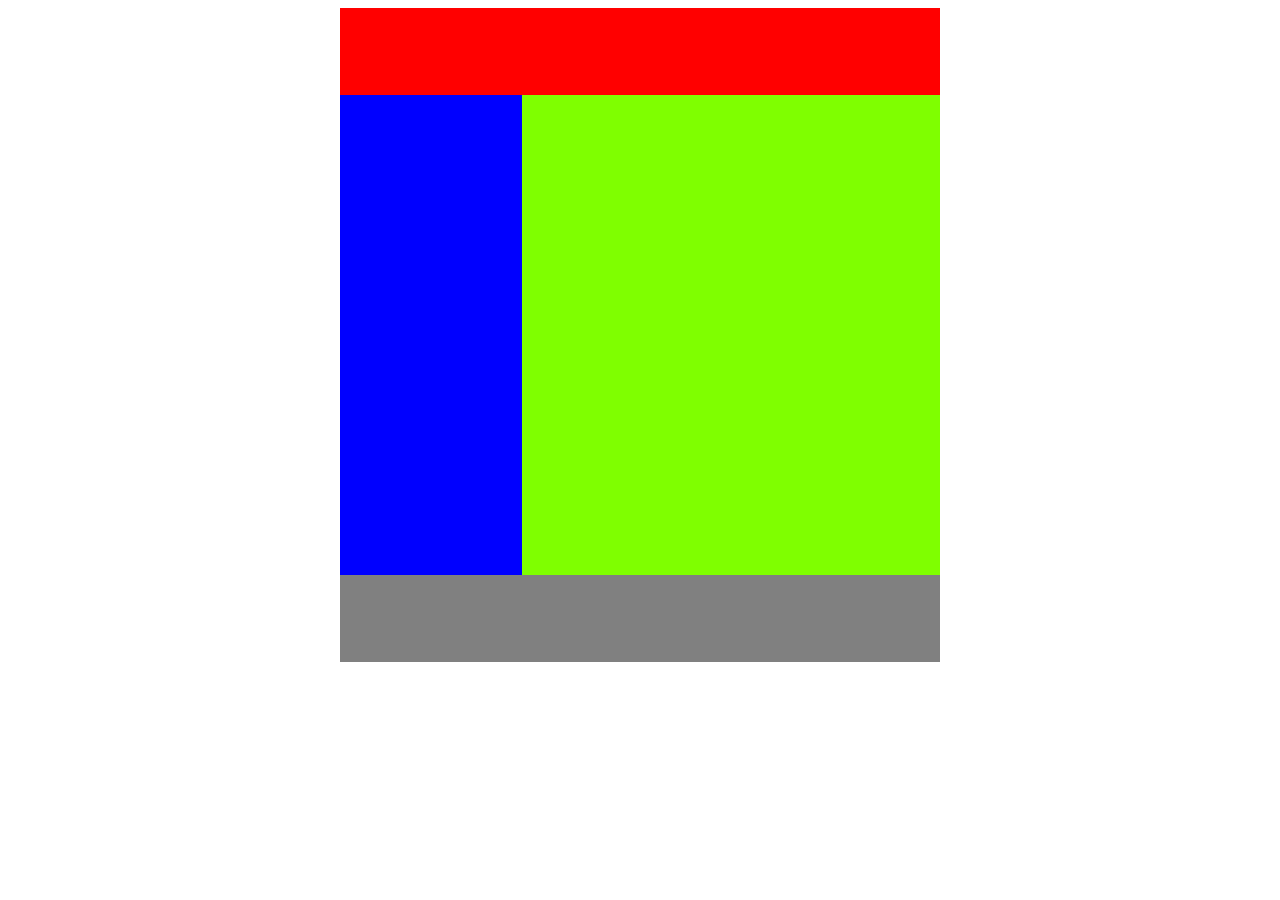
<file: layouts/layout 1/flex-box/index.html>
<!DOCTYPE html>
<html>
    <head>
        <link rel="stylesheet" type="text/css" href="css/style.css">
        <title>Flexbox Layout</title>
    </head>
    <body>
        <div class="wrapper">
            <div class="header"></div>
        </div>
        <div class="wrapper">
            <div class="content1"></div>
            <div class="content2"></div>
        </div>
        <div class="wrapper">
            <div class="footer"></div>           
        </div>
    </body>
</html>
</file>
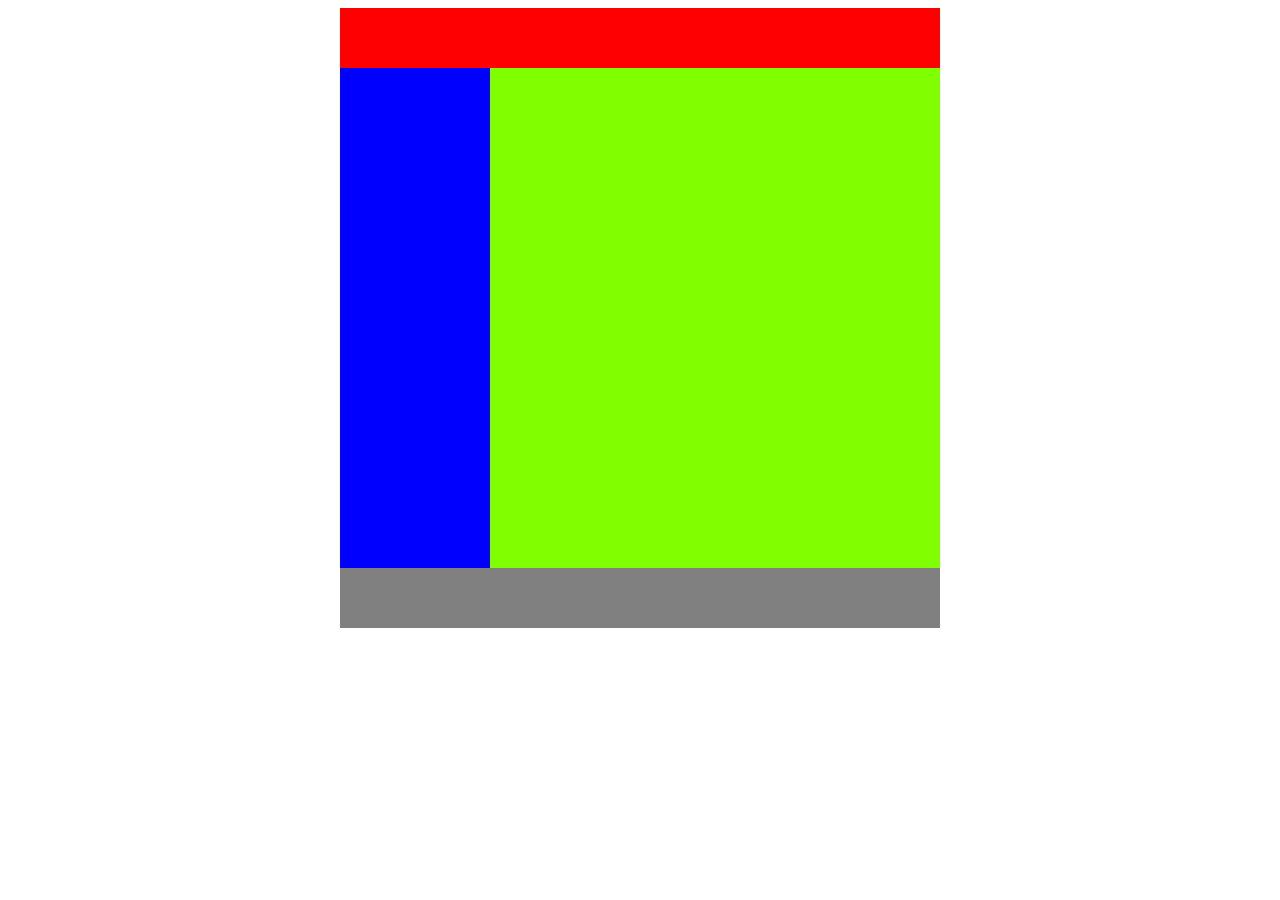
<file: layouts/layout 1/float/index.html>
<!DOCTYPE html>
<html>
    <head>
        <link rel="stylesheet" type="text/css" href="css/style.css">
        <title>Layout 1 Float</title>
    </head>
    <body>
        <div class="wrapper">
            <div class="header"></div>

            <div class="column1"></div>
            <div class="column2"></div>
            
            <div class="footer"></div>
        </div>
    </body>
</html>
</file>
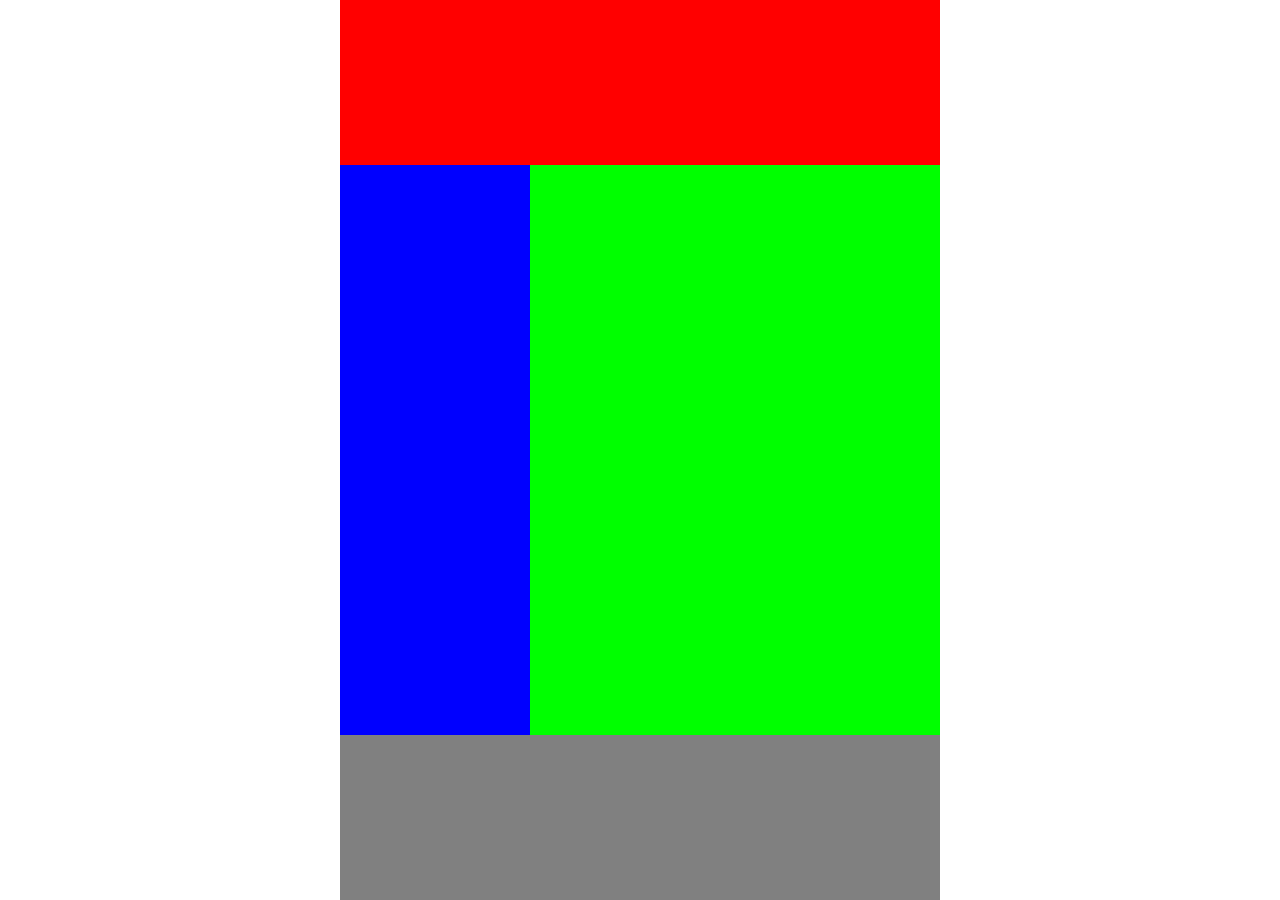
<file: layouts/layout 1/grid/index.html>
<!DOCTYPE html>
<html>
<head>
	<link rel="stylesheet" type="text/css" href="css/style.css">
	<title>Grids</title>
</head>
<body>
	<div class="wrapper">
		<main>
			<div class="box1">
			</div>

			<div class="box2">
			</div>

			<div class="box3">
			</div>

			<div class="box4">
			</div>
		</main>
	</div>
</body>
</html>
</file>
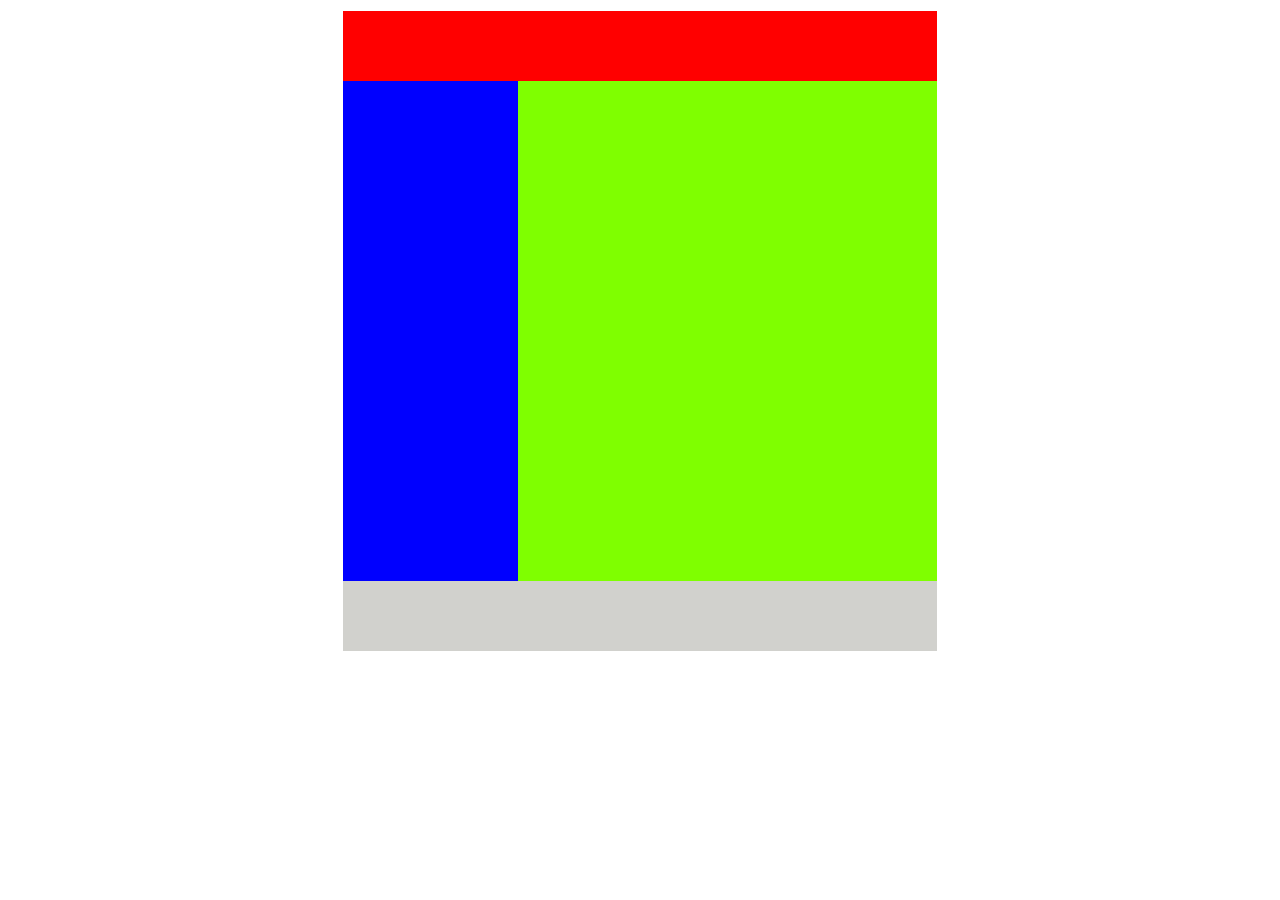
<file: layouts/layout 1/tables/index.html>
<!DOCTYPE html>
<html>
    <head>
        <link rel="stylesheet" type="text/css" href="css/style.css">
        <title>Table Layout 1</title>
    </head>
    <body>
        <table class="wrapper" align="center">
            <tr>
                <td>
                    <table class="header" align="center"></table>
                    <table class="column1" align="left"></table>
                    <table class="column2" align="left"></table>
                    <table class="footer" align="center"></table>
                </td>
            </tr>
        </table>
    </body>
</html>
</file>
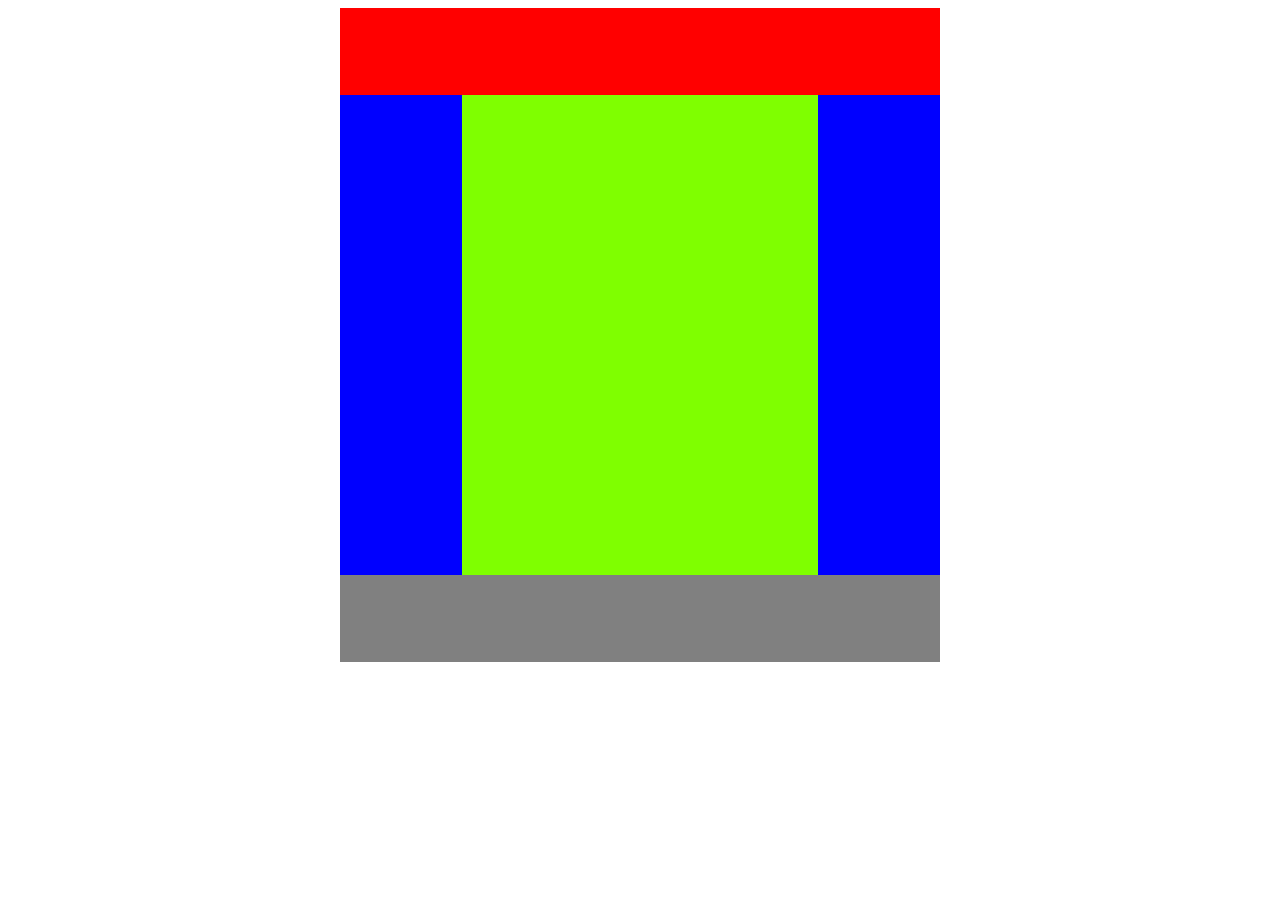
<file: layouts/layout 2/flex-box/index.html>
<!DOCTYPE html>
<html>
    <head>
        <link rel="stylesheet" type="text/css" href="css/style.css">
        <title>Layout 2 Flex</title>
    </head>
    <body>
        <div class="wrapper">
            <div class="header"></div>
        </div>
        <div class="wrapper">
            <div class="content1"></div>
            <div class="content2"></div>
            <div class="content3"></div>
        </div>
        <div class="wrapper">
            <div class="footer"></div>           
        </div>
    </body>
</html>
</file>
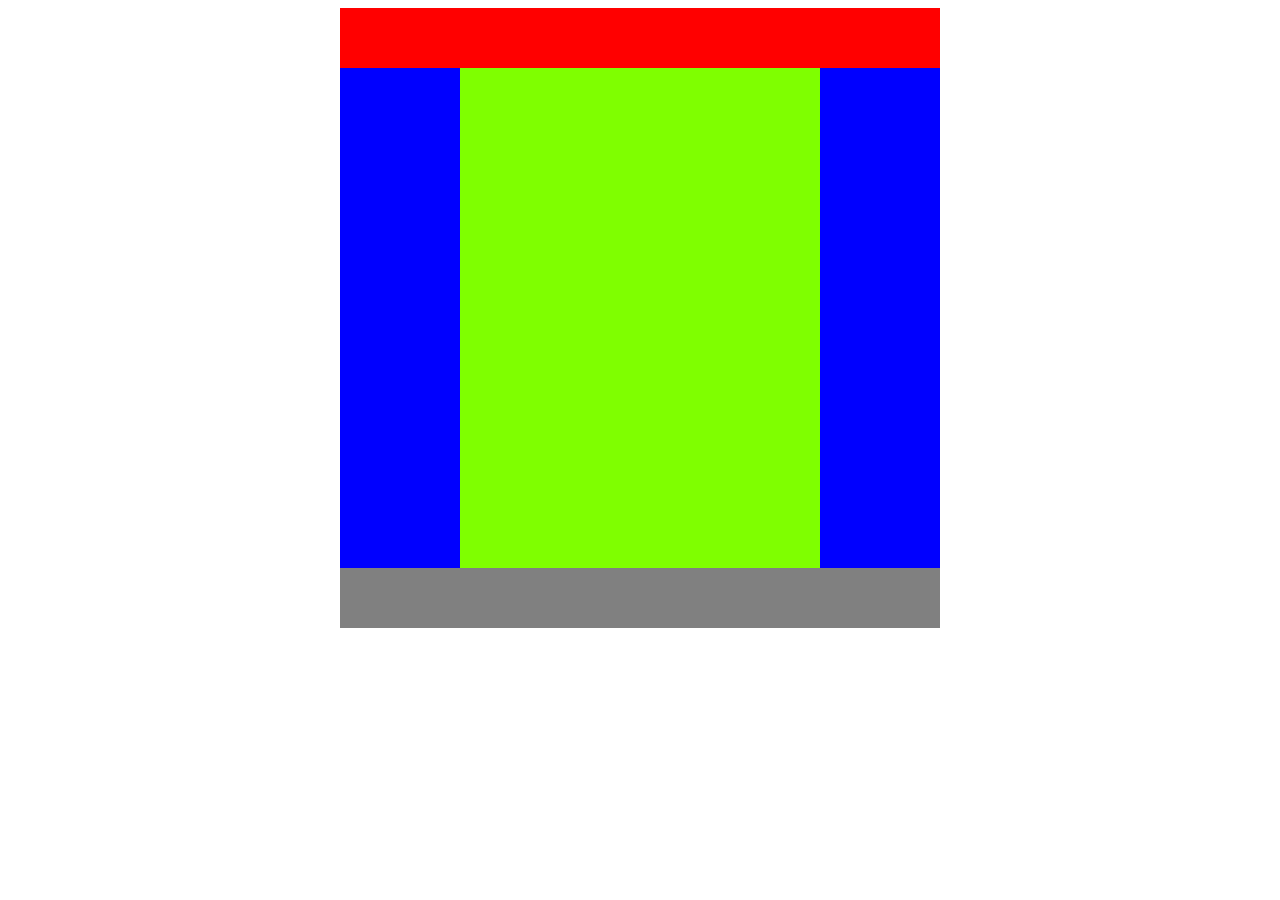
<file: layouts/layout 2/float/index.html>
<!DOCTYPE html>
<html>
    <head>
        <link rel="stylesheet" type="text/css" href="css/style.css">
        <title>Layout 2 Float</title>
    </head>
    <body>
        <div class="wrapper">
            <div class="header"></div>

            <div class="column1"></div>
            <div class="column2"></div>
            <div class="column3"></div>
            
            <div class="footer"></div>
        </div>
    </body>
</html>
</file>
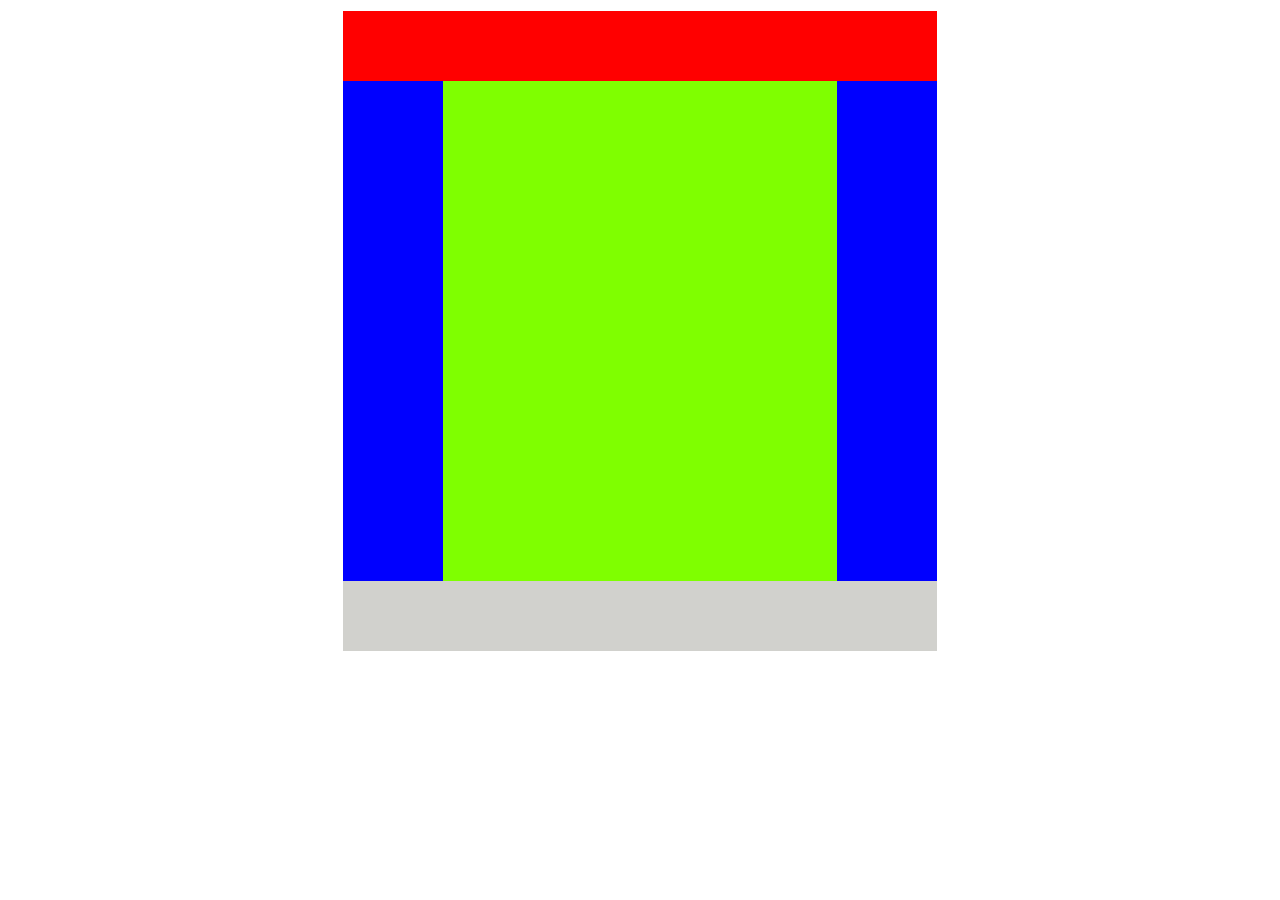
<file: layouts/layout 2/tables/index.html>
<!DOCTYPE html>
<html>
    <head>
        <link rel="stylesheet" type="text/css" href="css/style.css">
        <title>Table Layout 2</title>
    </head>
    <body>
        <table class="wrapper" align="center">
            <tr>
                <td>
                    <table class="header" align="center"></table>
                    <table class="column1" align="left"></table>
                    <table class="column2" align="left"></table>
                    <table class="column3" align="left"></table>
                    <table class="footer" align="center"></table>
                </td>
            </tr>
        </table>
    </body>
</html>
</file>
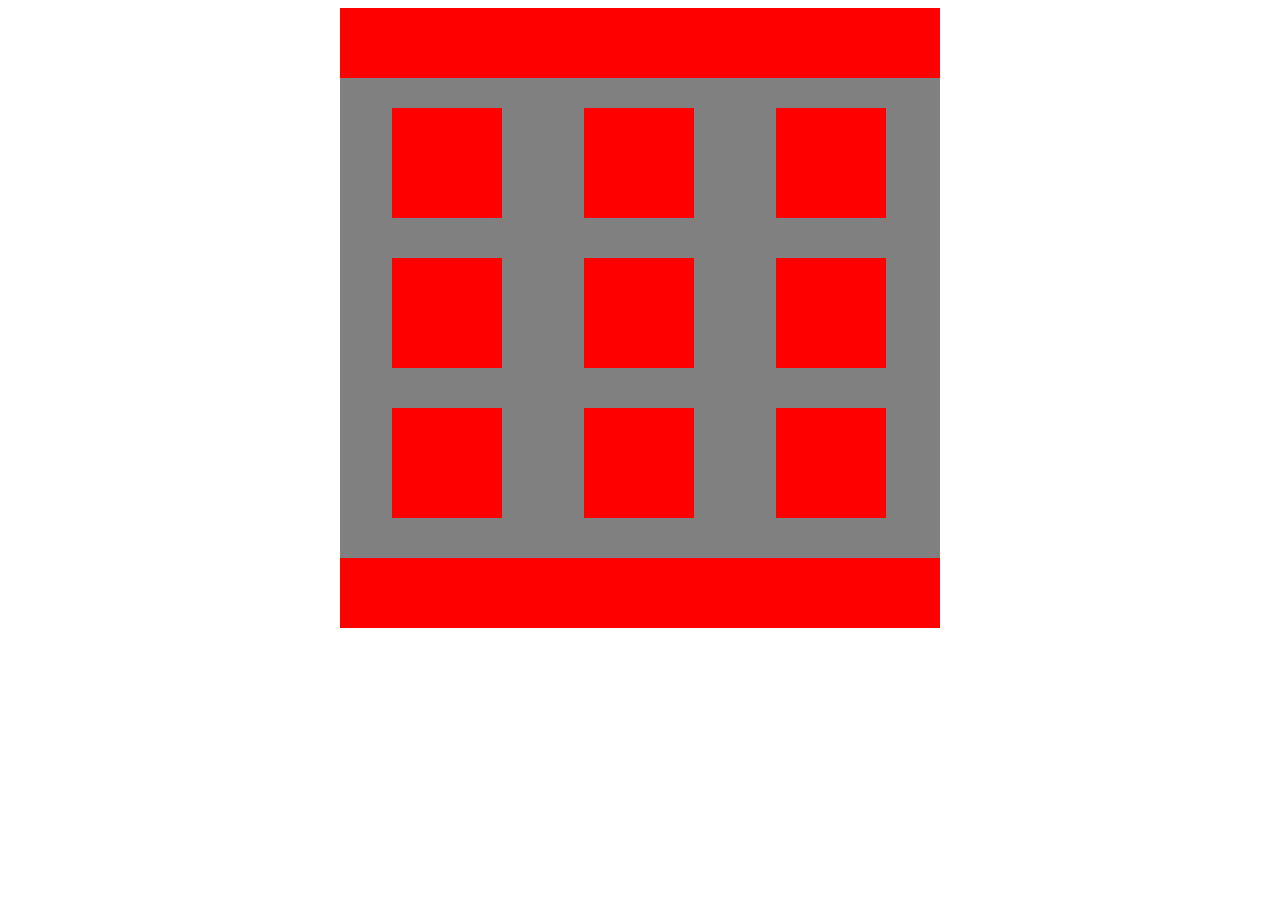
<file: layouts/layout 3/flex-box/index.html>
<!DOCTYPE html>
<html>
    <head>
        <link rel="stylesheet" type="text/css" href="css/style.css">
        <title>Layout 3 Flex</title>
    </head>
    <body>
        <div class="main-wrapper">
            <div class="wrapper">
                <div class="header"></div>
            </div>
            <div class="content-section">
                <div class="boxes">
                    <div></div>
                    <div></div>
                    <div></div>
                </div>
                <div class="boxes">
                    <div></div>
                    <div></div>
                    <div></div>
                </div>
                <div class="boxes">
                    <div></div>
                    <div></div>
                    <div></div>
                </div>
            </div>
            <div class="wrapper">
                <div class="footer"></div>           
            </div>
        </div>
    </body>
</html>
</file>
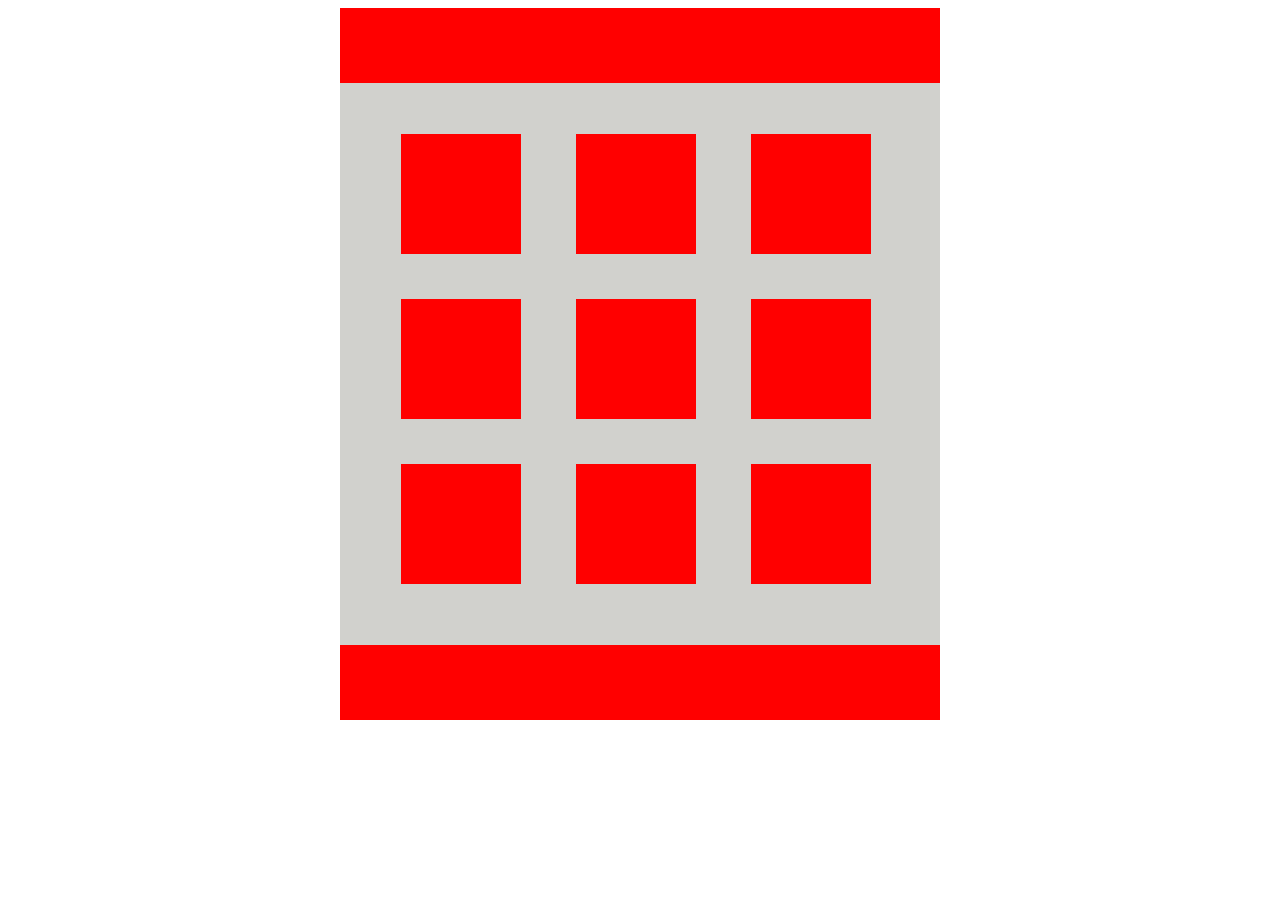
<file: layouts/layout 3/float/index.html>
<!DOCTYPE html>
<html>
    <head>
        <link rel="stylesheet" type="text/css" href="css/style.css">
        <title>Layout 2 Float</title>
    </head>
    <body>
        <div class="wrapper">
            <div class="header"></div>

            <div class="content-section">
                <div>
                    <div class="boxes"></div>
                    <div class="boxes"></div>
                    <div class="boxes"></div>
                </div>
                <div>
                    <div class="boxes"></div>
                    <div class="boxes"></div>
                    <div class="boxes"></div>
                </div>
                <div>
                    <div class="boxes"></div>
                    <div class="boxes"></div>
                    <div class="boxes"></div>
                </div>    
            </div>
            
            <div class="footer"></div>
        </div>
    </body>
</html>
</file>
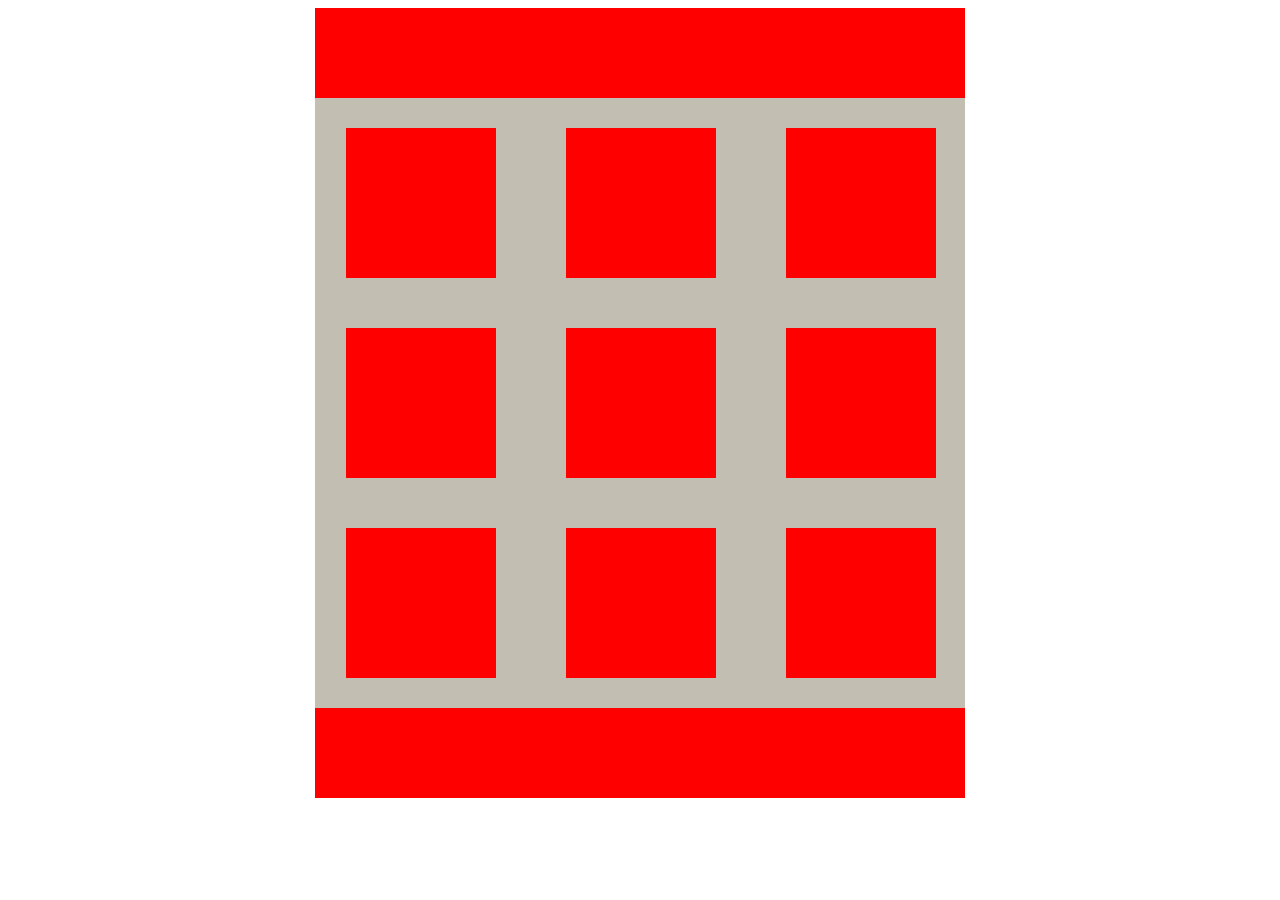
<file: layouts/layout 3/grid/index.html>
<!DOCTYPE html>
<html>
    <head>
        <title>Grids</title>
        <link rel="stylesheet" type="text/css" href="css/style.css">
    </head>
    <body>
        <div class="wrapper">
            <div class="header" id="header"></div>
            <div class="box"></div>
            <div class="box"></div>
            <div class="box"></div>
            <div class="box"></div>
            <div class="box"></div>
            <div class="box"></div>
            <div class="box"></div>
            <div class="box"></div>
            <div class="box"></div>
            <div class="footer" id="footer"></div>
        </div>
    </body>
</html>
</file>
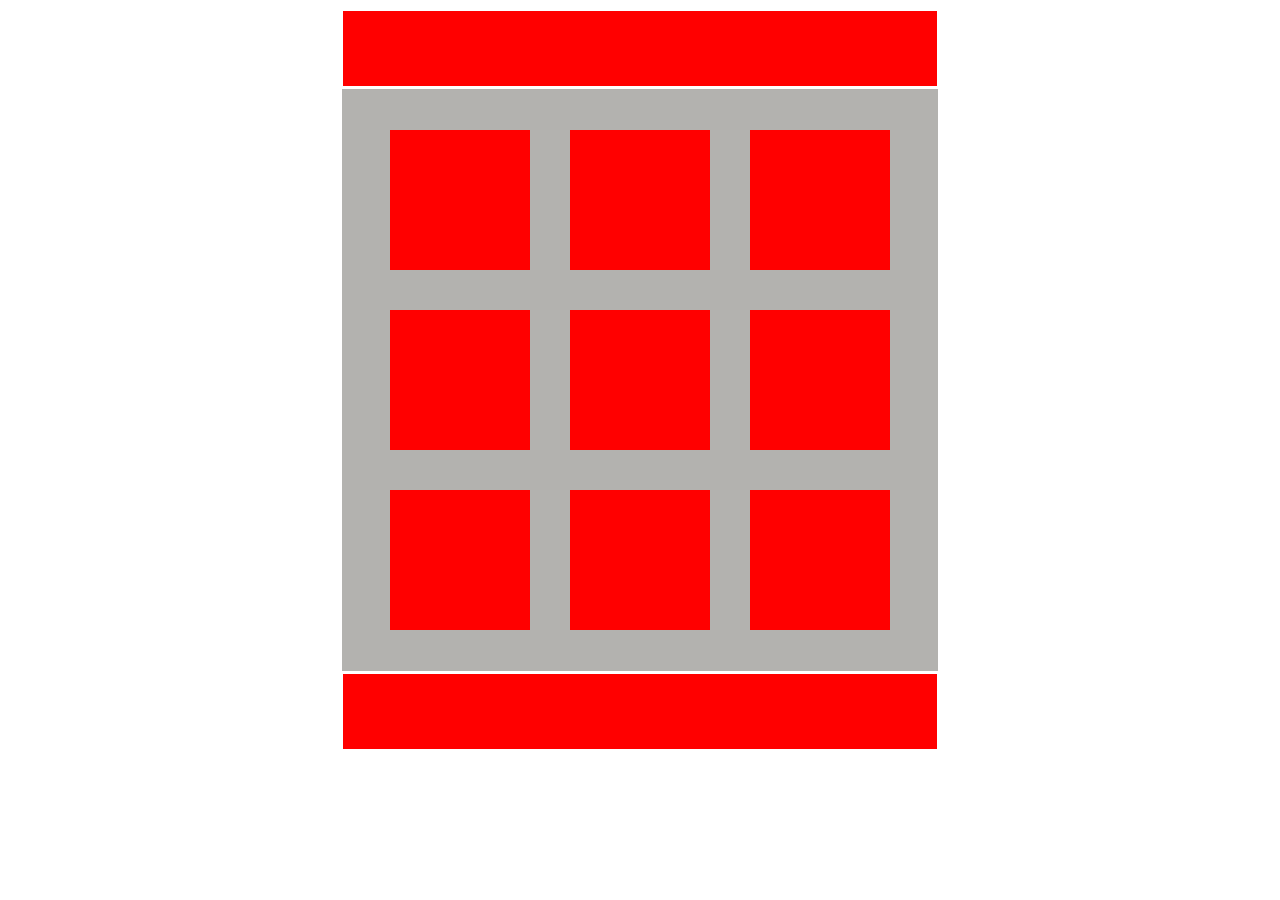
<file: layouts/layout 3/tables/index.html>
<!DOCTYPE html>
<html>
    <head>
        <link rel="stylesheet" type="text/css" href="css/style.css">
        <title>Table Layout 3</title>
    </head>
    <body>
        <table class="wrapper">
            <tr>
                <td>
                    <table class="header"></table>
                </td>
            </tr>
            <tr class="bg">
                <td>
                    <table class="body" align="center">
                        <tr class="row">
                            <td class="middle"></td>
                            <td class="middle"></td>
                            <td class="middle"></td>
                        </tr>
                        <tr class="row">
                            <td class="middle"></td>
                            <td class="middle"></td>
                            <td class="middle"></td>
                        </tr>
                        <tr class="row">
                            <td class="middle"></td>
                            <td class="middle"></td>
                            <td class="middle"></td>
                        </tr>
                    </table>
                </td>
            </tr>
            <tr>
                <td>
                    <table class="footer"></table>
                </td>
            </tr>
        </table>
    </body>
</html>
</file>
<file: layouts/layout 1/flex-box/css/style.css>
.wrapper {
    display: flex;
    margin: 0 auto;
	width: 600px;
}
.wrapper div {
    padding: 40px;
}
.header {
    background-color: red;
    padding: 40px;
    margin: auto;
    width: 100%;
    height: 7px;
}

.content1 {
    background-color: blue;
    width: 180px;
    height: 400px;
}

.content2 {
    background-color: chartreuse;
    width: 100%;
}

.footer {
    background-color: grey;
    padding: 40px;
    margin: auto;
    width: 100%;
    height: 7px;
}
</file>
<file: layouts/layout 1/float/css/style.css>
.wrapper{
    margin: 0 auto;
	width: 600px;
}
.header {
    width: 100%;
    background-color: red;
    height: 60px;
}
.column1 {
    float: left;
    background-color: blue;
    height: 500px;
    width: 150px;
}
.column2 {
    float: left;
    background-color: chartreuse;
    height: 500px;
    width: 450px;
}
.footer {
    float: left;
    width: 100%;
    background-color: grey;
    height: 60px;
}
</file>
<file: layouts/layout 1/grid/css/style.css>
body {
	margin: 0;
}
.box1 {
	background-color: red;
}
.box2 {
	background-color: blue;
}
.box3 {
	background-color: #00FF00;
}
.box4 {
	background-color: grey;
}
.wrapper {
	margin: 0 auto;
	width: 600px;
}
main {
	height: 100vh;
	display: grid;
	grid-template-rows: 1fr 405px 1fr 1fr;
	grid-template-columns: 190px 200px 200px 1fr;
	grid-template-areas: 
	"box1 box1 box1 box1"
	"box2 box3 box3 box3"
	"box2 box3 box3 box3"
	"box4 box4 box4 box4"; 
}
.box1 {
	grid-area: box1;
}
.box2 {
	grid-area: box2;
}
.box3 {
	grid-area: box3;
}
.box4 {
	grid-area: box4;
}
</file>
<file: layouts/layout 1/tables/css/style.css>
.wrapper {
    margin: 0 auto;
	width: 600px;
}
.header {
    width: 100%;
    height: 70px;
    background-color: red;
}
.column1 {
    width: 175px;
    height: 500px;
    background-color: blue;
}
.column2 {
    width: 419px;
    height: 500px;
    background-color: chartreuse;
}
.footer {
    width: 100%;
    height: 70px;
    background-color: #d1d1cd;
}
</file>
<file: layouts/layout 2/flex-box/css/style.css>
.wrapper {
    display: flex;
    margin: 0 auto;
	width: 600px;
}
.wrapper div {
    padding: 40px;
}
.header {
    background-color: red;
    padding: 40px;
    margin: auto;
    width: 100%;
    height: 7px;
}

.content1 {
    background-color: blue;
    width: 90px;
    height: 400px;
}

.content2 {
    background-color: chartreuse;
    width: 100%;
}

.content3 {
    background-color: blue;
    width: 90px;
}

.footer {
    background-color: grey;
    padding: 40px;
    margin: auto;
    width: 100%;
    height: 7px;
}
</file>
<file: layouts/layout 2/float/css/style.css>
.wrapper{
    margin: 0 auto;
	width: 600px;
}
.header {
    width: 100%;
    background-color: red;
    height: 60px;
}
.column1 {
    float: left;
    background-color: blue;
    height: 500px;
    width: 120px;
}
.column2 {
    float: left;
    background-color: chartreuse;
    height: 500px;
    width: 360px;
}
.column3 {
    float: left;
    background-color: blue;
    height: 500px;
    width: 120px;
}
.footer {
    float: left;
    width: 100%;
    background-color: grey;
    height: 60px;
}
</file>
<file: layouts/layout 2/tables/css/style.css>
.wrapper {
    margin: 0 auto;
	width: 600px;
}
.header {
    width: 100%;
    height: 70px;
    background-color: red;
}
.column1 {
    width: 100px;
    height: 500px;
    background-color: blue;
}
.column2 {
    width: 394px;
    height: 500px;
    background-color: chartreuse;
}
.column3 {
    width: 100px;
    height: 500px;
    background-color: blue;
}
.footer {
    width: 100%;
    height: 70px;
    background-color: #d1d1cd;
}
</file>
<file: layouts/layout 3/flex-box/css/style.css>
.main-wrapper {
    margin: 0 auto;
    width: 600px;
}
.wrapper {
    display: flex;
    background-color: red;
    width: 100%;
}

.header {
    height: 70px;
}

.footer {
    height: 70px;
}

.content-section {
    background-color: grey;
    display: flex;
    width: auto;
    height: auto;
}

.boxes div{
    background-color: red;
    height: 80px;
    width: 80px;
    margin: 30px;
    margin-left: 52px;
    padding: 15px;
    margin-bottom: 40px;
}
</file>
<file: layouts/layout 3/float/css/style.css>
.wrapper {
    margin: 0 auto;
	width: 600px;
}
.header {
    width: 100%;
    background-color: red;
    height: 75px;
}
.content-section {
    background-color: #d1d1cd;
    height: 550px;
    padding: 6px;
}
.boxes {
    float: left;
    background-color: red;
    width: 120px;
    height: 120px;
    margin-left: 55px;
    margin-top: 45px;
}
.footer {
    float: left;
    width: 100%;
    background-color: red;
    height: 75px;
    margin-top: 45px;
    margin: 0;
}
</file>
<file: layouts/layout 3/grid/css/style.css>
.wrapper {
    display: grid;
    grid-template-rows: repeat(5, auto);
    grid-template-columns: repeat(3, auto);
    grid-gap: 10px;
    background-color: #c2beb2;
	margin: 0 auto;
    width: 650px;
    overflow: hidden;
}
.box {
    background-color: red;
    margin-top: 20px;
    margin-left: 31px;
    margin-bottom: 20px;
    width: 150px;
    height: 150px;
    overflow: hidden;
}
.header {
    background-color: red;
    overflow: hidden;
}
#header {
    grid-column: 1/4;
    height: 90px;

}
.footer {
    background-color: red;
    overflow: hidden;
}
#footer {
    grid-column: 1/4;
    height: 90px;
}
</file>
<file: layouts/layout 3/tables/css/style.css>
.wrapper {
    margin: 0 auto;
	width: 600px;
}
.header {
    width: 100%;
    background-color: red;
    height: 75px;
}
.bg {
    background-color: #b3b2af; 
}
.body {
    border-spacing: 40px;
}
.middle {
    background-color: red;
    padding: 70px;
}
.row {
    margin-bottom: 10px;
}
.footer {
    width: 100%;
    background-color: red;
    height: 75px;
}
</file>
